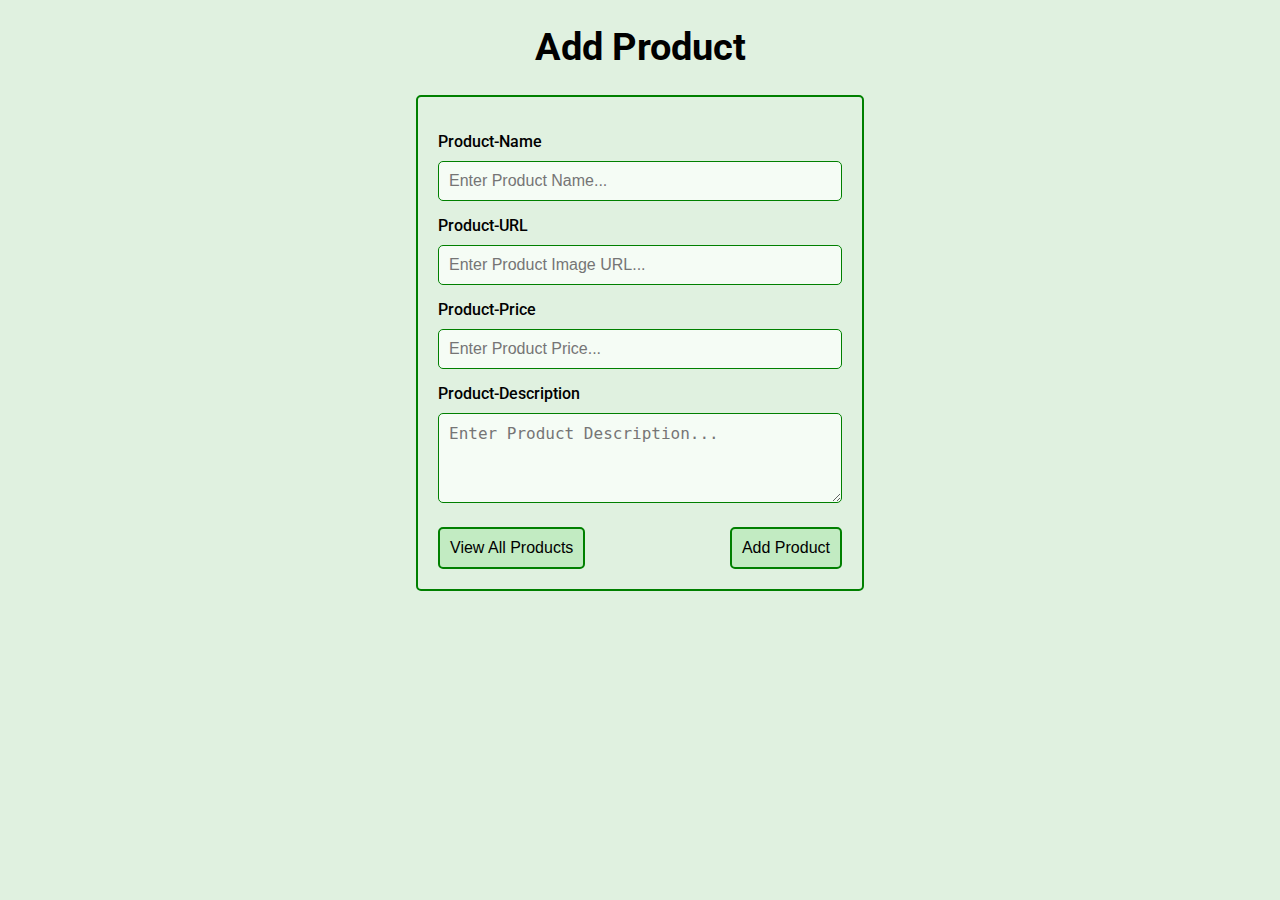
<file: index.html>
<!DOCTYPE html>
<html lang="en">

<head>
    <meta charset="UTF-8">
    <meta http-equiv="X-UA-Compatible" content="IE=edge">
    <meta name="viewport" content="width=device-width, initial-scale=1.0">
    <link rel="preconnect" href="https://fonts.googleapis.com">
    <link rel="preconnect" href="https://fonts.gstatic.com" crossorigin>
    <link href="https://fonts.googleapis.com/css2?family=Roboto:wght@300;400;500;700;900&display=swap" rel="stylesheet">
    <link rel="stylesheet" href="css/create-product.css">
    <title>Product CRUD App</title>
</head>

<body>
    <div class="container">
        <h1 class="app-name">Add Product</h1>

        <form>
            <label for="product-name">Product-Name</label>
            <input type="text" id="product-name" placeholder="Enter Product Name..." required/>

            <label for="product-url">Product-URL</label>
            <input type="url" id="product-url" placeholder="Enter Product Image URL..." required/>

            <label for="product-price">Product-Price</label>
            <input type="number" id="product-price" placeholder="Enter Product Price..." required/>

            <label for="product-descr">Product-Description</label>
            <textarea id="product-descr" placeholder="Enter Product Description..." required></textarea >

            <button class="view-allproduct-btn">View All Products</button>
            <button class="add-product-btn">Add Product</button>
        </form>
        

        <script src="js/createProduct.js"></script>
    </div>
</body>

</html>
</file>
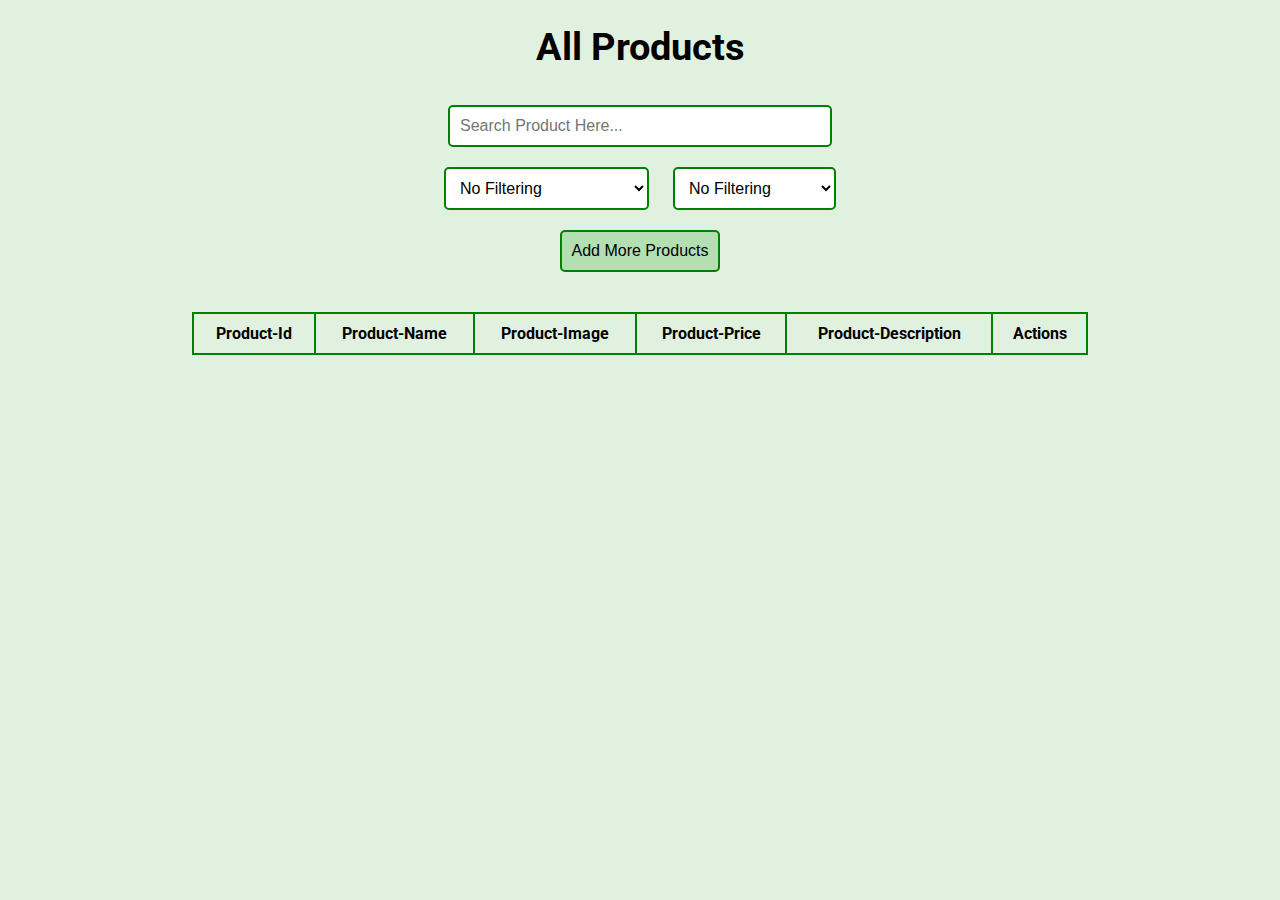
<file: showProducts.html>
<!DOCTYPE html>
<html lang="en">
  <head>
    <meta charset="UTF-8" />
    <meta http-equiv="X-UA-Compatible" content="IE=edge" />
    <meta name="viewport" content="width=device-width, initial-scale=1.0" />
    <link rel="preconnect" href="https://fonts.googleapis.com" />
    <link rel="preconnect" href="https://fonts.gstatic.com" crossorigin />
    <link
      href="https://fonts.googleapis.com/css2?family=Roboto:wght@300;400;500;700;900&display=swap"
      rel="stylesheet"
    />
    <link rel="stylesheet" href="css/show-products.css" />
    <title>Product CRUD App</title>
  </head>

  <body>
    <div class="container">
      <h1 class="title">All Products</h1>

      <input type="text" placeholder="Search Product Here..." class="search" />

      <div class="filter">
        <select name="sortby" id="sortby">
          <option value="no-filter">No Filtering</option>
          <option value="sort-by-product-id">Sort By Product-Id</option>
          <option value="sort-by-product-name">Sort By Product-Name</option>
          <option value="sort-by-product-price">Sort By Product-Price</option>
        </select>

        <select name="sortorder" id="sort-order">
          <option value="no-filter">No Filtering</option>
          <option value="ascending">Ascending Sort</option>
          <option value="descending">Descending Sort</option>
        </select>
      </div>

      <button class="add-product-btn">Add More Products</button>

      <table class="table-class">
        <thead>
          <tr>
            <th>Product-Id</th>
            <th>Product-Name</th>
            <th>Product-Image</th>
            <th>Product-Price</th>
            <th>Product-Description</th>
            <th>Actions</th>
          </tr>
        </thead>
        <tbody></tbody>
      </table>

      
    </div>
    <script src="js/showProducts.js"></script>
    <script src="js/updateProduct.js"></script>
    <script src="js/deleteProduct.js"></script>
  </body>
</html>
</file>
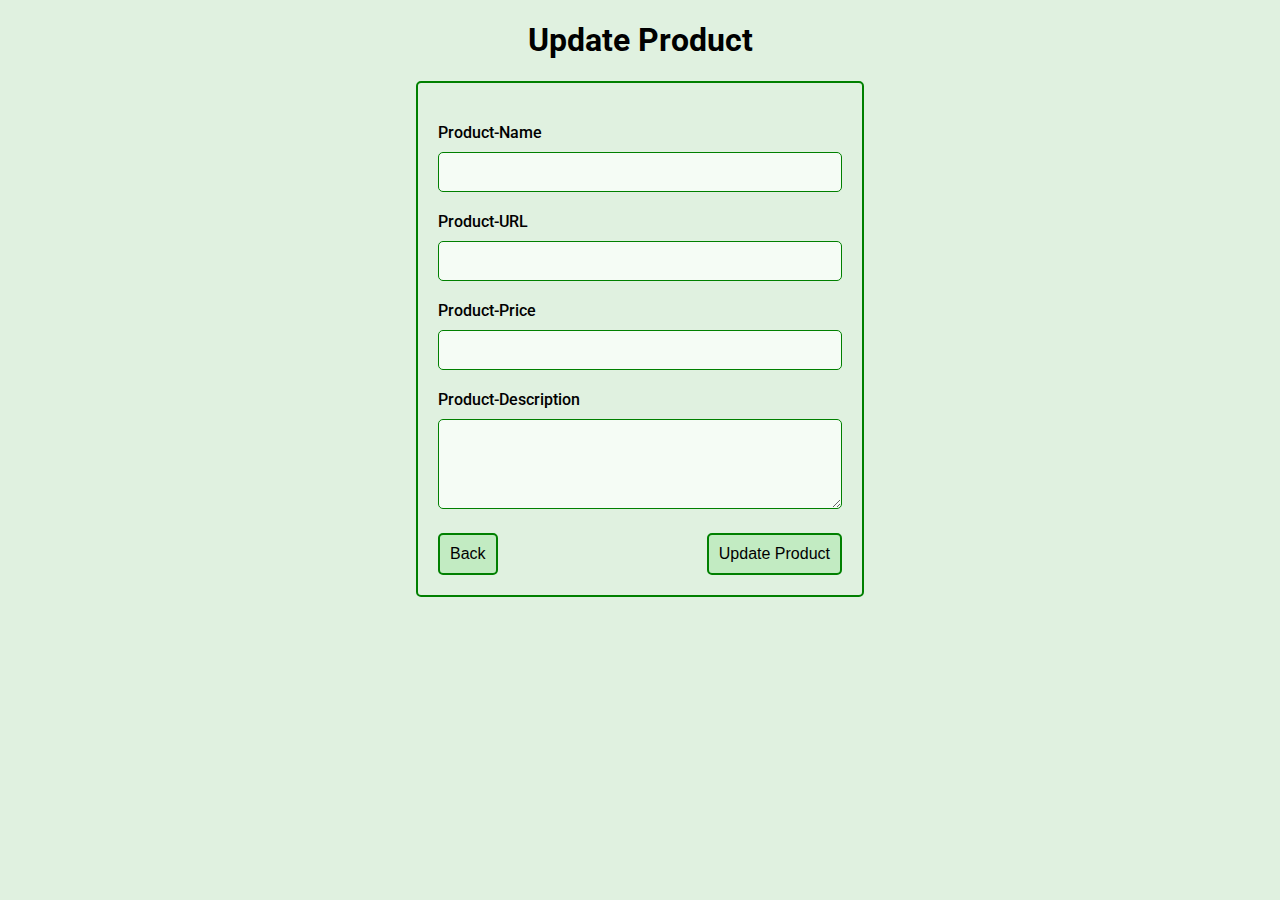
<file: updateProduct.html>
<!DOCTYPE html>
<html lang="en">

<head>
    <meta charset="UTF-8">
    <meta http-equiv="X-UA-Compatible" content="IE=edge">
    <meta name="viewport" content="width=device-width, initial-scale=1.0">
    <link rel="preconnect" href="https://fonts.googleapis.com">
    <link rel="preconnect" href="https://fonts.gstatic.com" crossorigin>
    <link href="https://fonts.googleapis.com/css2?family=Roboto:wght@300;400;500;700;900&display=swap" rel="stylesheet">
    <link rel="stylesheet" href="css/update-product.css">
    <title>Product CRUD App</title>
</head>

<body>
    <div class="container">
        <h1 class="title">Update Product</h1>

        <form>
            <label for="product-name">Product-Name</label>
            <input type="text" id="product-name" required>

            <label for="product-url">Product-URL</label>
            <input type="url" id="product-url" required>

            <label for="product-price">Product-Price</label>
            <input type="number" id="product-price" required>

            <label for="product-descr">Product-Description</label>
            <textarea id="product-descr" required></textarea>

            <button class="back-btn">Back</button>
            <button class="update-product-btn">Update Product</button>
        </form>
        
        <script src="js/updateProduct.js"></script>
    </div>
</body>

</html>
</file>
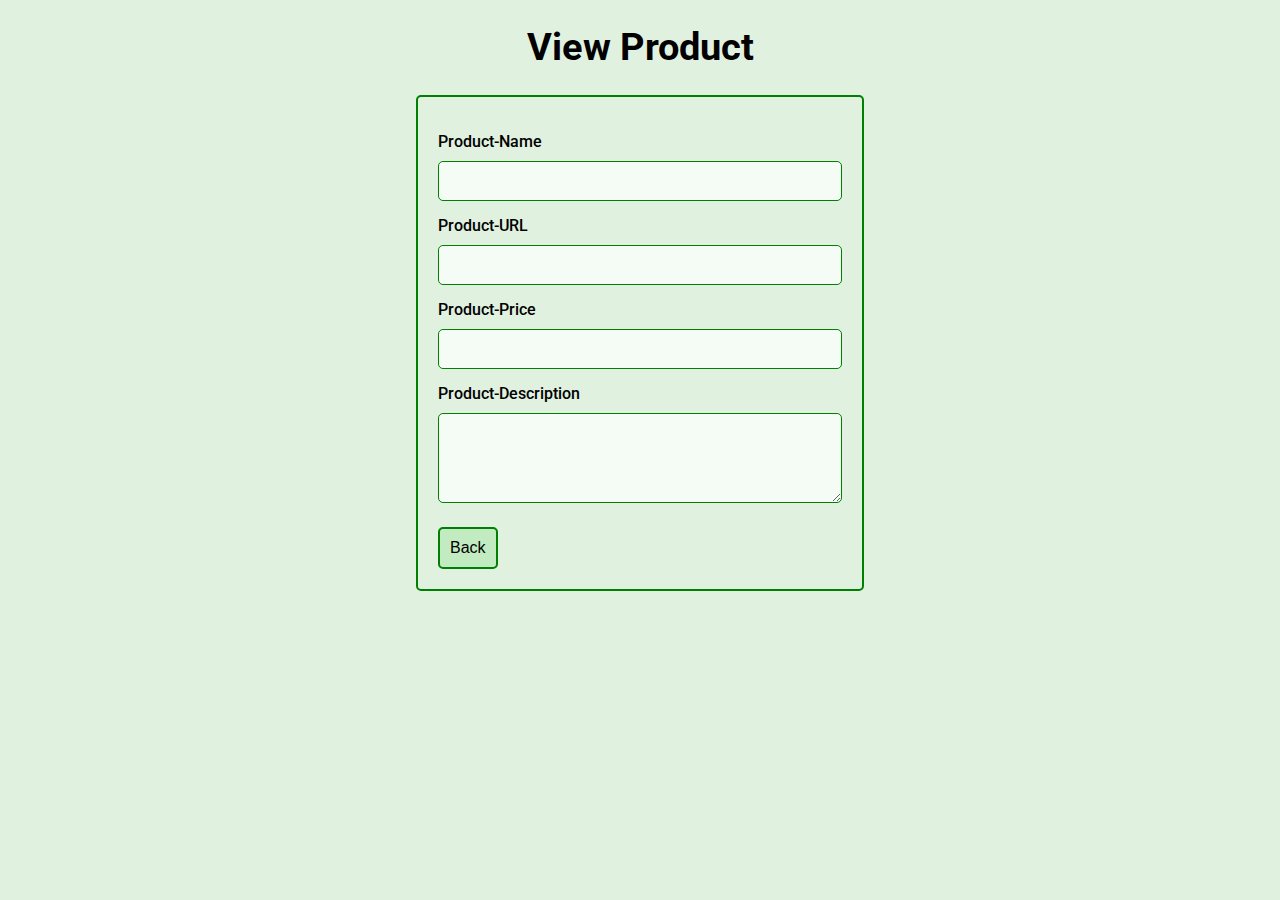
<file: viewProduct.html>
<!DOCTYPE html>
<html lang="en">

<head>
    <meta charset="UTF-8">
    <meta http-equiv="X-UA-Compatible" content="IE=edge">
    <meta name="viewport" content="width=device-width, initial-scale=1.0">
    <link rel="preconnect" href="https://fonts.googleapis.com">
    <link rel="preconnect" href="https://fonts.gstatic.com" crossorigin>
    <link href="https://fonts.googleapis.com/css2?family=Roboto:wght@300;400;500;700;900&display=swap" rel="stylesheet">
    <link rel="stylesheet" href="css/view-product.css">
    <title>Product CRUD App</title>
</head>

<body>
    <div class="container">
        <h1 class="app-name">View Product</h1>

        <form>
            <label for="product-name">Product-Name</label>
            <input type="text" id="product-name" readonly/>

            <label for="product-url">Product-URL</label>
            <input type="text" id="product-url" readonly/>

            <label for="product-price">Product-Price</label>
            <input type="number" id="product-price" readonly/>

            <label for="product-descr">Product-Description</label>
            <textarea id="product-descr" readonly></textarea >
            
            <button class="back-btn">Back</button>
        </form>
        

        <script src="js/viewProduct.js"></script>
    </div>
</body>

</html>
</file>
<file: css/create-product.css>
*{
    box-sizing: border-box;
}



body{
    margin: 0;
    padding: 0;
    font-family: 'Roboto', sans-serif;
    height: 100vh;
    background-color: rgb(224, 241, 224);
}


.container{
    display: flex;
    flex-direction: column;
    align-items: center;
    justify-content: center;
}

.app-name{
    font-size: 38px;
}




/* form css */
form{
    width: 35%;
    padding: 20px;
    border: 2px solid green;
    border-radius: 5px;
}


label{
    display: flex;
    align-items: center;
    margin-top: 15px;
    font-weight: 500;
}

input{
    padding: 10px;
    border: 1px solid green;
    border-radius: 5px;
    margin-top: 10px;
    width: 100%;
    background-color: rgb(245, 252, 245);
    font-size: 16px;
}

textarea{
    border: 1px solid green;
    border-radius: 5px;
    margin-top: 10px;
    padding: 10px;
    width: 100%;
    height: 10vh;
    background-color: rgb(245, 252, 245);
    font-size: 16px;
}


.view-allproduct-btn{
    background-color: rgb(194, 235, 194);
    border: 2px solid green;
    border-radius: 5px;
    cursor: pointer;
    font-size: 16px;
    margin-top: 20px;
    padding: 10px;
}


.add-product-btn{
    background-color: rgb(194, 235, 194);
    border: 2px solid green;
    border-radius: 5px;
    cursor: pointer;
    font-size: 16px;
    margin-top: 20px;
    padding: 10px;
    float: right;
}
</file>
<file: css/show-products.css>
*{
    box-sizing: border-box;
}

body{
    box-sizing: border-box;
    margin: 0;
    padding: 0;
    font-family: 'Roboto', sans-serif;
    background-color: rgb(224, 241, 224);
    
}

.container{
    display: flex;
    flex-direction: column;
    align-items: center;
    justify-content: center;
}

.title{
    font-size: 38px;
}


.search{
    margin-top: 10px;
    padding: 10px;
    border-radius: 5px;
    width: 30vw;
    border: 2px solid green;
    background-color: white;
    font-size: 16px;
}


#sortby{
    margin-top: 20px;
    padding: 10px;
    border: 2px solid green;
    border-radius: 5px;
    background-color: white;
    font-size: 16px;
}


#sort-order{
    margin-top: 20px;
    margin-left: 20px;
    padding: 10px;
    border: 2px solid green;
    border-radius: 5px;
    background-color: white;
    font-size: 16px;
}



/* table css */
table, tr, th, td{
    border: 2px solid green;
    border-collapse: collapse;
}

th, td{
    padding: 10px;
}

table{
    margin-top: 40px;
    margin-bottom: 60px;
    width: 70vw;
}


.add-product-btn{
    margin-top: 20px;
    padding: 10px;
    background-color: rgb(179, 223, 179);
    border: 2px solid green;
    border-radius: 5px;
    cursor: pointer;
    font-size: 16px;
}

.edit-btn{
    padding: 5px;
    border: 2px solid blue;
    background-color: white;
    border-radius: 5px;
    cursor: pointer;
    font-size: 16px;
    width: 80px;
}

.delete-btn{
    padding: 5px;
    margin-left: 10px;
    border: 2px solid red;
    background-color: white;
    border-radius: 5px;
    cursor: pointer;
    font-size: 16px;
    width: 80px;
}

.view-btn{
    padding: 5px;
    margin-left: 10px;
    border: 2px solid green;
    background-color: white;
    border-radius: 5px;
    cursor: pointer;
    font-size: 16px;
    width: 80px;
}


.product-img{
    height: 100%;
    width: 100%
}

.table-product-id{
    width: 100px;
}

.table-product-name{
    width: 100px;
}


.table-product-url{
    width: 200px;
}

.table-product-price{
    width: 120px;
}

.table-product-descr{
    width: 120px;
}

.table-actions{
    width: 100px;
}

.table-action-btns{
    display: flex;
    justify-content: center;
}
</file>
<file: css/update-product.css>
*{
    box-sizing: border-box;
}


body{
    margin: 0;
    padding: 0;
    font-family: 'Roboto', sans-serif;
    height: 100vh;
    background-color: rgb(224, 241, 224);
}


.container{
    display: flex;
    flex-direction: column;
    align-items: center;
    justify-content: center;
}

.app-name{
    font-size: 38px;
}




/* form css */
form{
    width: 35%;
    padding: 20px;
    border: 2px solid green;
    border-radius: 5px;
}


label{
    display: flex;
    align-items: center;
    margin-top: 20px;
    font-weight: 500;
}

input{
    padding: 10px;
    border: 1px solid green;
    border-radius: 5px;
    margin-top: 10px;
    width: 100%;
    background-color: rgb(245, 252, 245);
    font-size: 16px;
}

textarea{
    border: 1px solid green;
    border-radius: 5px;
    margin-top: 10px;
    padding: 10px;
    width: 100%;
    height: 10vh;
    background-color: rgb(245, 252, 245);
    font-size: 16px;
}


.update-product-btn{
    background-color: rgb(194, 235, 194);
    border: 2px solid green;
    border-radius: 5px;
    cursor: pointer;
    font-size: 16px;
    margin-top: 20px;
    padding: 10px;
    float: right;
}


.back-btn{
    background-color: rgb(194, 235, 194);
    border: 2px solid green;
    border-radius: 5px;
    cursor: pointer;
    font-size: 16px;
    margin-top: 20px;
    padding: 10px;
}
</file>
<file: css/view-product.css>
*{
    box-sizing: border-box;
}



body{
    margin: 0;
    padding: 0;
    font-family: 'Roboto', sans-serif;
    height: 100vh;
    background-color: rgb(224, 241, 224);
}


.container{
    display: flex;
    flex-direction: column;
    align-items: center;
    justify-content: center;
}

.app-name{
    font-size: 38px;
}




/* form css */
form{
    width: 35%;
    padding: 20px;
    border: 2px solid green;
    border-radius: 5px;
}


label{
    display: flex;
    align-items: center;
    margin-top: 15px;
    font-weight: 500;
}


input{
    padding: 10px;
    border: 1px solid green;
    border-radius: 5px;
    margin-top: 10px;
    width: 100%;
    background-color: rgb(245, 252, 245);
    font-size: 16px;
}


textarea{
    border: 1px solid green;
    border-radius: 5px;
    margin-top: 10px;
    padding: 10px;
    width: 100%;
    height: 10vh;
    background-color: rgb(245, 252, 245);
    font-size: 16px;
}



.back-btn{
    background-color: rgb(194, 235, 194);
    border: 2px solid green;
    border-radius: 5px;
    cursor: pointer;
    font-size: 16px;
    margin-top: 20px;
    padding: 10px;
}
</file>
